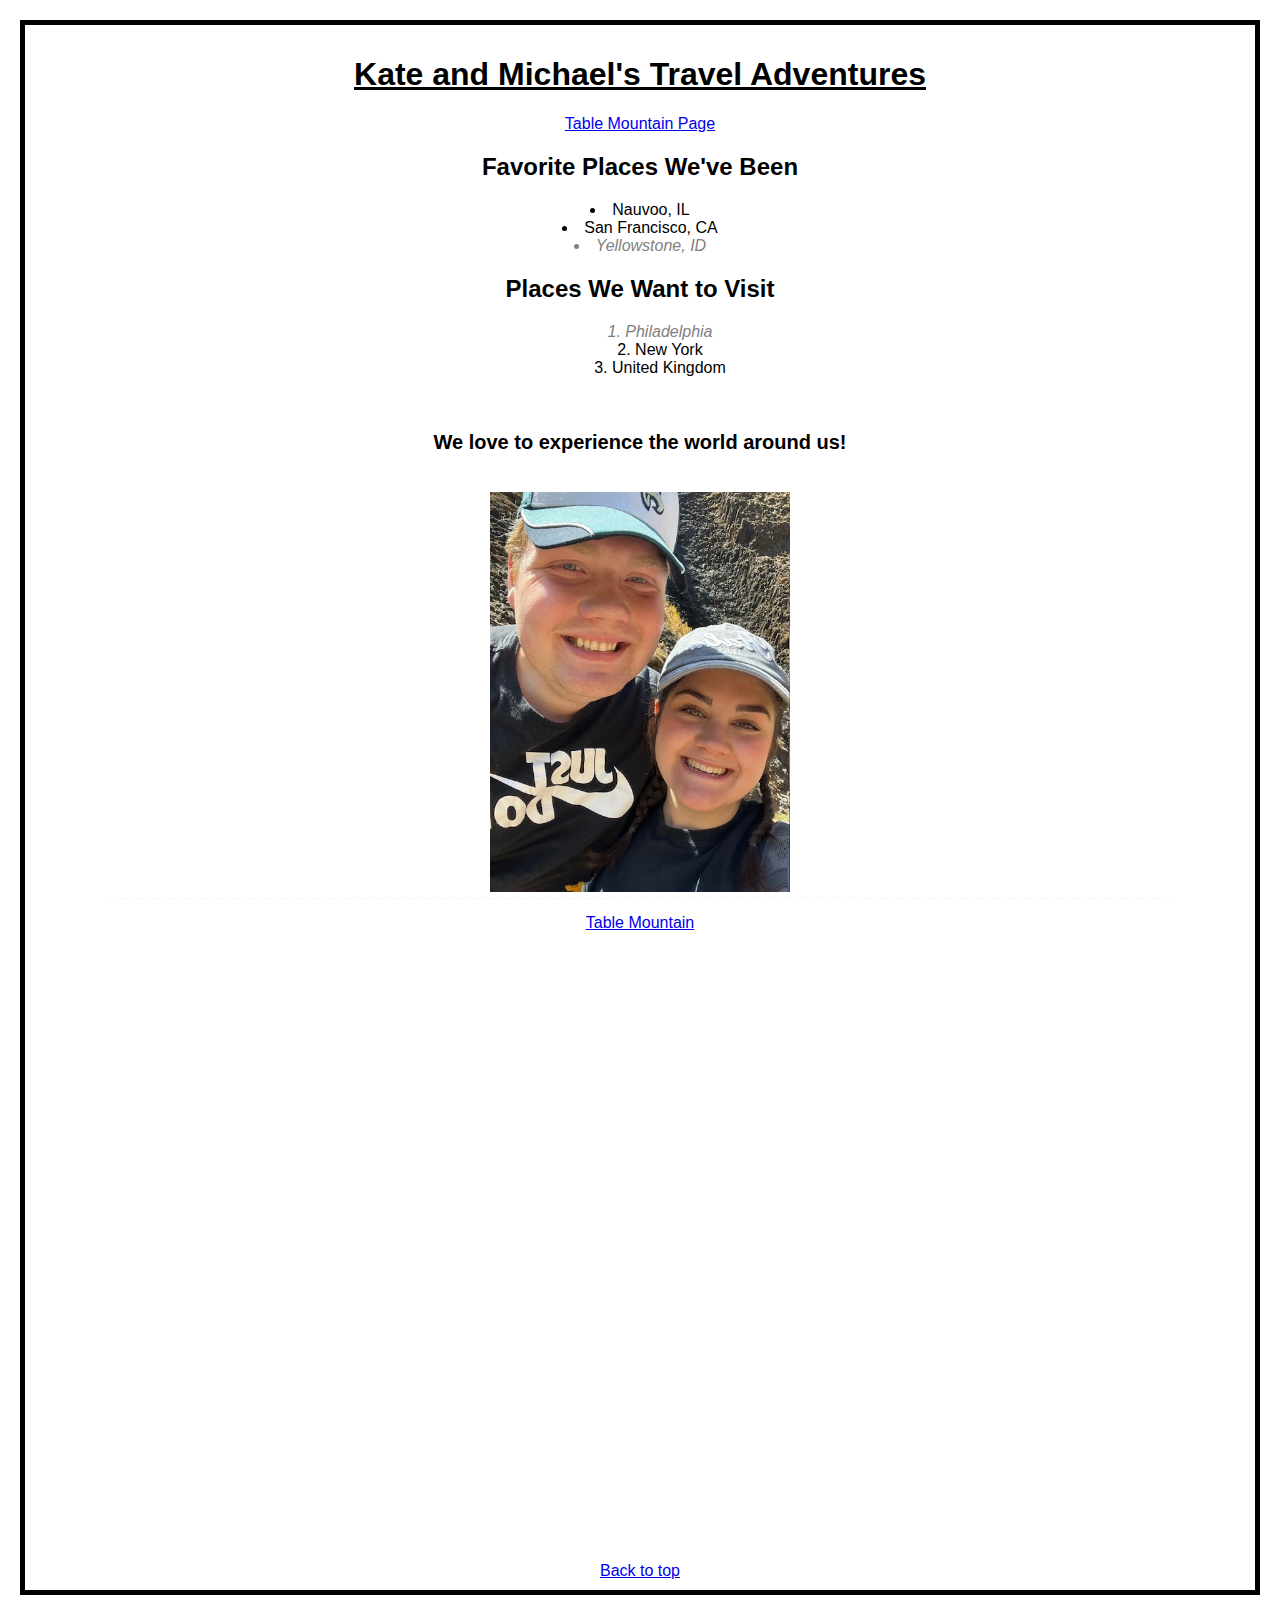
<file: index.html>
<!-- shift 1 to get started-->
<!DOCTYPE html>
<html lang="en">
<head>
    <meta charset="UTF-8">
    <meta name="viewport" content="width=device-width, initial-scale=1.0">
    <title>Adventures</title>
    <link rel="stylesheet" type="text/css" href="styles/mystyles.css">
</head>
<body>
    <h1 id = 'top'>Kate and Michael's Travel Adventures</h1>
    <a href="html/tablemountain.html">Table Mountain Page</a>
    <h2>Favorite Places We've Been</h2>
    <ul>
        <li>Nauvoo, IL</li>
        <li>San Francisco, CA</li>
        <li class = "emphasizedText">Yellowstone, ID</li>
    </ul>

    <h2>Places We Want to Visit</h2>
    <ol>
        <li class="emphasizedText">Philadelphia</li>
        <li>New York</li>
        <li>United Kingdom</li>
    </ol>
    <br>
    <p clas>We love to experience the world around us!</p>
    <br>
    <img src="images/Mike and Kate.jpg" alt="Michael and Kate at Table Mountain" width="300" class = "imgage"> ````````````````````````````````````````````````````````````````````````````````````````````````````````````````````````````````````````````````````````````````````````````````````````````````````````                                                                                                                                                                                                                                                                                                                                                                                                                                                                                                                                                                                                                                                                                                                                                                                                                                                                                                                                                                                                                                                                                                                                     
    <br>
    <a href = "https://wildlife.ca.gov/Lands/Places-to-Visit/North-Table-Mountain-ER">Table Mountain</a>
    <br> <br> <br> <br> <br> <br> <br> <br> <br> <br> <br> <br> <br> <br> <br> <br> <br> <br> <br> <br> <br> <br> <br> <br> <br> <br> <br> <br> <br> <br> <br> <br> <br> <br> <br> <br> 

    <a href="#top">Back to top</a> 

</body>
</html>
</file>
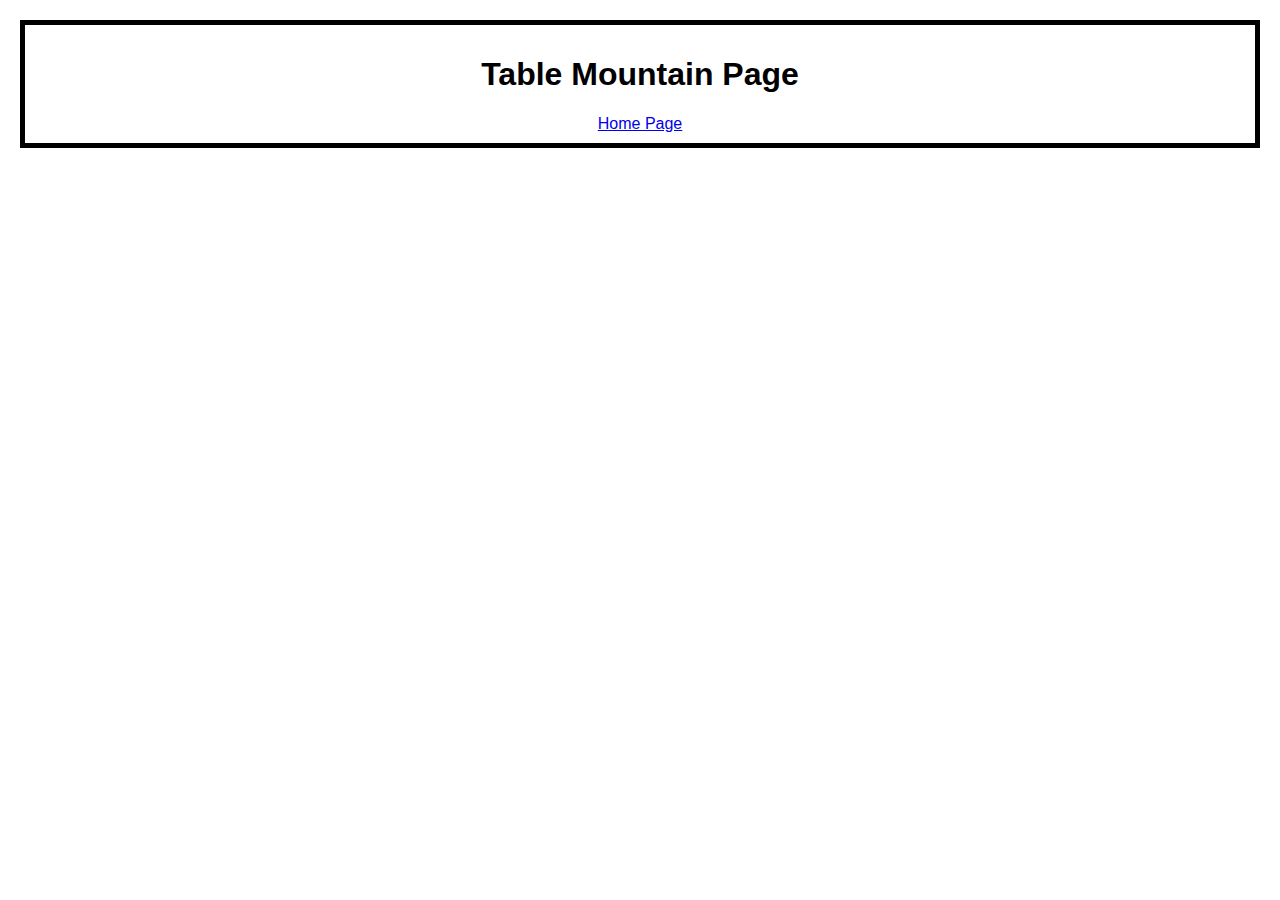
<file: html/tablemountain.html>
<!DOCTYPE html>
<html lang="en">
<head>
    <meta charset="UTF-8">
    <meta name="viewport" content="width=device-width, initial-scale=1.0">
    <title>Table Mountain</title>
    <link rel="stylesheet" type="text/css" href="../styles/mystyles.css">
</head>
<body>
    <h1>Table Mountain Page</h1>
    <a href="../index.html">Home Page</a>
</body>
</html>
</file>
<file: styles/mystyles.css>
p {
    font-weight: bold;
    font-size: 20px;
    color: black;
}

#top {
    text-decoration: underline;
}

.emphasizedText {
    font-style: italic;
    color: gray;
}

body {
    color: whitesmoke;
    font-family: 'Gill Sans', 'Gill Sans MT', Calibri, 'Trebuchet MS', sans-serif;
   
    text-align: center;
    padding: 10px;
    border: 5px solid black;
    margin: 20px;
}

ul  {
    padding-left: 0;
    color: black;
  }
  ul li {
     list-style-position: inside;
  }


ol{
    list-style-position: inside;
    color: black;
}

h1 {
    color: black;
}

h2{
    color: black;
}

.image{
    display: block;
    margin-left: auto;
    margin-right: auto;
    width: 50%;
}
</file>
